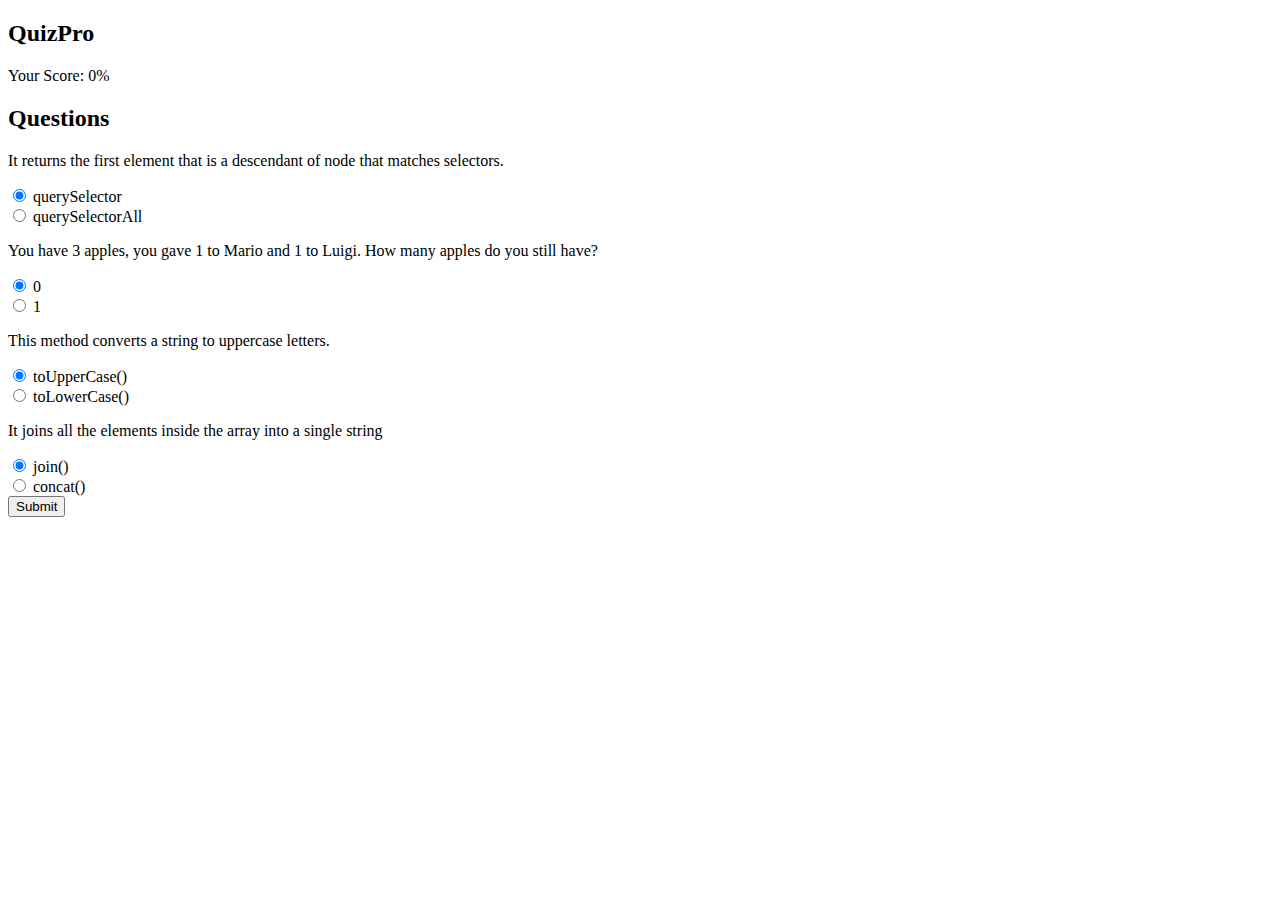
<file: QuizPro/index.html>
<!DOCTYPE html>
<html lang="en">
<head>
    <meta charset="UTF-8">
    <meta http-equiv="X-UA-Compatible" content="IE=edge">
    <meta name="viewport" content="width=device-width, initial-scale=1.0">

    <!-- BOOTSTRAP CSS -->
    <link href="https://cdn.jsdelivr.net/npm/bootstrap@5.2.3/dist/css/bootstrap.min.css" rel="stylesheet" integrity="sha384-rbsA2VBKQhggwzxH7pPCaAqO46MgnOM80zW1RWuH61DGLwZJEdK2Kadq2F9CUG65" crossorigin="anonymous">
    <title>QuizPro</title>
</head>
<body>
    
    <!-- TOP SECTION -->
    <div class="intro py-3 bg-white text-center">
        <div class="container">
            <h2 class="text-primary display-3 my-4">
                QuizPro
            </h2>
        </div>
    </div>


    <!-- RESULT SECTION -->
    <div class="result py-4 d-none bg-light text-center">
        <div class="container lead">
            <p>
                Your Score: <span class="text-primary display-4 p-3">0%</span>
            </p>
        </div>
    </div>

    <!-- QUIZ SECTION -->
    <div class="quiz py-4 bg-primary">
        <div class="container">
            <h2 class="my-5 text-white">
                Questions
            </h2>


            <form action="" class="quiz-form text-light">

                <!-- Q1 -->
                <div class="my-5">
                    <p class="lead font-weigth-normal">
                        It returns the first element that is a descendant of node that matches selectors.
                    </p>

                    <div class="form-check my-2 text-white-50">
                        <input type="radio" name="q1" value="A" checked>
                        <label for="" class="form-check-label">querySelector</label>
                    </div>

                    <div class="form-check my-2 text-white-50">
                        <input type="radio" name="q1" value="B">
                        <label for="" class="form-check-label">querySelectorAll</label>
                    </div>
                </div>

                 <!-- Q2 -->
                 <div class="my-5">
                    <p class="lead font-weigth-normal">
                        You have 3 apples, you gave 1 to Mario and 1 to Luigi. How many apples do you still have?
                    </p>

                    <div class="form-check my-2 text-white-50">
                        <input type="radio" name="q2" value="A" checked>
                        <label for="" class="form-check-label">0</label>
                    </div>

                    <div class="form-check my-2 text-white-50">
                        <input type="radio" name="q2" value="B">
                        <label for="" class="form-check-label">1</label>
                    </div>
                </div>


                <!-- Q3 -->
                <div class="my-5">
                    <p class="lead font-weigth-normal">
                        This method converts a string to uppercase letters.
                    </p>

                    <div class="form-check my-2 text-white-50">
                        <input type="radio" name="q3" value="A" checked>
                        <label for="" class="form-check-label">toUpperCase()</label>
                    </div>

                    <div class="form-check my-2 text-white-50">
                        <input type="radio" name="q3" value="B">
                        <label for="" class="form-check-label">toLowerCase() </label>
                    </div>
                </div>


                <!-- Q4 -->
                <div class="my-5">
                    <p class="lead font-weigth-normal">
                        It joins all the elements inside the array into a single string
                    </p>

                    <div class="form-check my-2 text-white-50">
                        <input type="radio" name="q4" value="A" checked>
                        <label for="" class="form-check-label">join()</label>
                    </div>

                    <div class="form-check my-2 text-white-50">
                        <input type="radio" name="q4" value="B">
                        <label for="" class="form-check-label">concat()</label>
                    </div>
                </div>

                <div class="text-center">
                    <input type="submit" class="btn btn-light" value="Submit">
                </div>

            </form>
        </div>
    </div>

    <script src="script.js"></script>
</body>
</html>
</file>
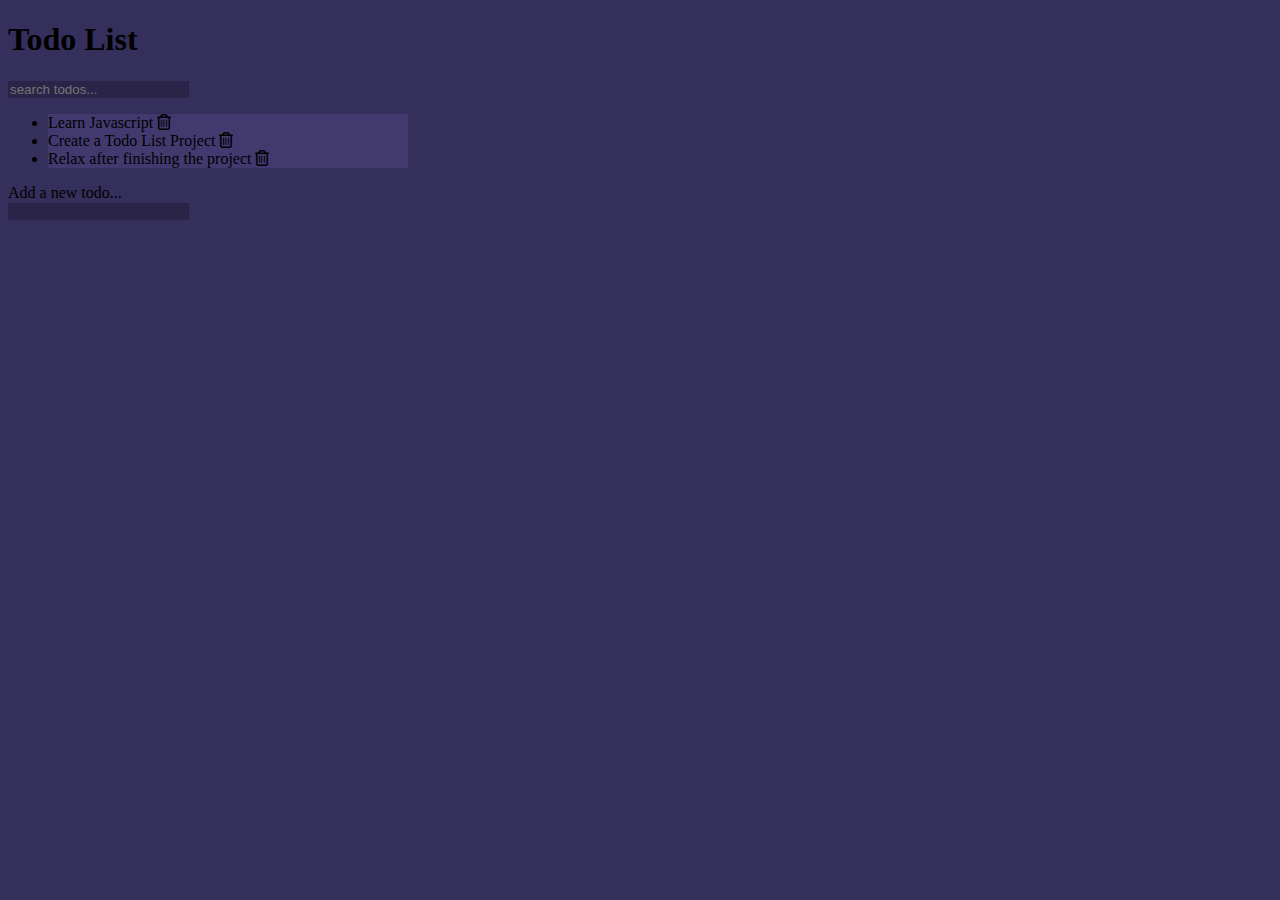
<file: TodoList/index.html>
<!DOCTYPE html>
<html lang="en">
<head>
    <meta charset="UTF-8">
    <meta http-equiv="X-UA-Compatible" content="IE=edge">
    <meta name="viewport" content="width=device-width, initial-scale=1.0">
    <!-- FontAwesome -->
    <link rel="stylesheet" href="https://cdnjs.cloudflare.com/ajax/libs/font-awesome/6.2.1/css/all.min.css">
    <!-- BOOTSTRAP CSS -->
    <link href="https://cdn.jsdelivr.net/npm/bootstrap@5.2.3/dist/css/bootstrap.min.css" rel="stylesheet" integrity="sha384-rbsA2VBKQhggwzxH7pPCaAqO46MgnOM80zW1RWuH61DGLwZJEdK2Kadq2F9CUG65" crossorigin="anonymous">
    <!-- CSS -->
    <link rel="stylesheet" href="style.css">
    <title>Todos</title>
</head>

<body>

    <div class="container">
        <header class="text-center text-light my-4">
            <h1 class="mb-4">Todo List</h1>
            <form class="search">
                <input class="form-control m-auto" type="text" name="search" placeholder="search todos..." />
            </form>
        </header>


        <ul class="list-group todos mx-auto text-light">
            <li class="list-group-item d-flex justify-content-between align-items-center text-light">
                <span>Learn Javascript</span>
                <i class="far fa-trash-alt delete"></i>
            </li>
            <li class="list-group-item d-flex justify-content-between align-items-center text-light">
                <span>Create a Todo List Project</span>
                <i class="far fa-trash-alt delete"></i>
            </li>
            <li class="list-group-item d-flex justify-content-between align-items-center text-light">
                <span>Relax after finishing the project</span>
                <i class="far fa-trash-alt delete"></i>
            </li>
        </ul>
    
        <form class="add text-center my-4">
            <label class="text-light">Add a new todo...</label>

            <div class="input-group mb-3">
                <input class="form-control m-auto" type="text" name="add" />
                <!-- <button class="btn btn-dark" type="button">Submit</button> -->
              </div>
            
        </form>

    </div>

    <script src="script.js"></script>
</body>
</html>
</file>
<file: TodoList/style.css>
body{
    background: #352f5b;
}

.container{
    max-width: 400px;
}

input[type=text], input[type=text]:focus{
    color: #fff;
    border: none;
    background: rgba(0,0,0,0.2);
    max-width: 400px;
}

.todos li{
    background: #423a6f;
}

.delete{
    cursor: pointer;
}

.filtered{
    display: none !important;
}
</file>
